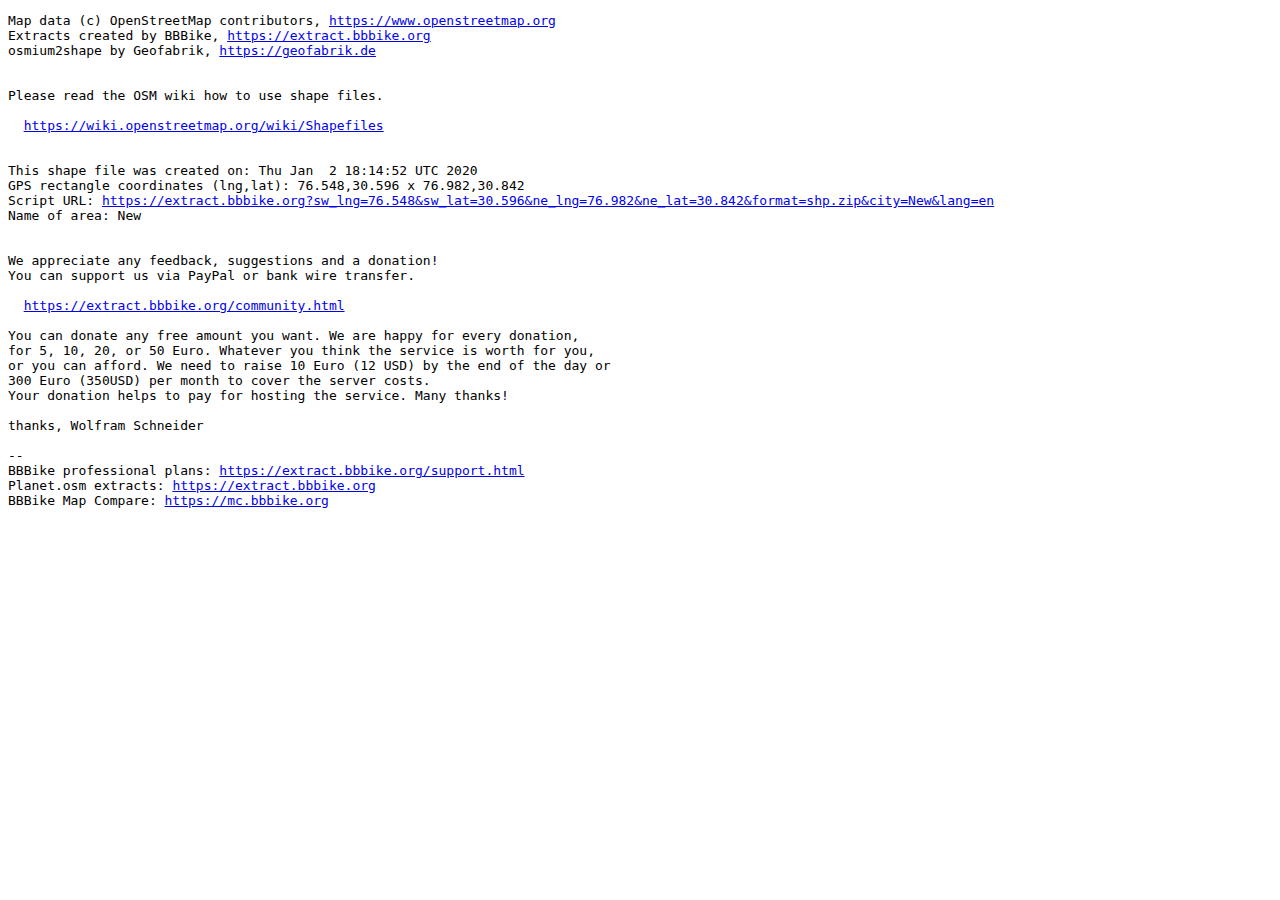
<file: shapefiles-and-maps/Cities/Chandigarh/README.html>
<!DOCTYPE html>
<html>
<head>
  <meta http-equiv="content-type" content="text/html; charset=utf-8">  <title>README</title>
</head>
<body>
  <pre>
Map data (c) OpenStreetMap contributors, <a href="https://www.openstreetmap.org">https://www.openstreetmap.org</a>
Extracts created by BBBike, <a href="https://extract.bbbike.org">https://extract.bbbike.org</a>
osmium2shape by Geofabrik, <a href="https://geofabrik.de">https://geofabrik.de</a>


Please read the OSM wiki how to use shape files.

  <a href="https://wiki.openstreetmap.org/wiki/Shapefiles">https://wiki.openstreetmap.org/wiki/Shapefiles</a>


This shape file was created on: Thu Jan  2 18:14:52 UTC 2020
GPS rectangle coordinates (lng,lat): 76.548,30.596 x 76.982,30.842
Script URL: <a href="https://extract.bbbike.org?sw_lng=76.548&amp;sw_lat=30.596&amp;ne_lng=76.982&amp;ne_lat=30.842&amp;format=shp.zip&amp;city=New&amp;lang=en">https://extract.bbbike.org?sw_lng=76.548&amp;sw_lat=30.596&amp;ne_lng=76.982&amp;ne_lat=30.842&amp;format=shp.zip&amp;city=New&amp;lang=en</a>
Name of area: New


We appreciate any feedback, suggestions and a donation!
You can support us via PayPal or bank wire transfer.

  <a href="https://extract.bbbike.org/community.html">https://extract.bbbike.org/community.html</a>

You can donate any free amount you want. We are happy for every donation,
for 5, 10, 20, or 50 Euro. Whatever you think the service is worth for you,
or you can afford. We need to raise 10 Euro (12 USD) by the end of the day or
300 Euro (350USD) per month to cover the server costs.
Your donation helps to pay for hosting the service. Many thanks!

thanks, Wolfram Schneider

--
BBBike professional plans: <a href="https://extract.bbbike.org/support.html">https://extract.bbbike.org/support.html</a>
Planet.osm extracts: <a href="https://extract.bbbike.org">https://extract.bbbike.org</a>
BBBike Map Compare: <a href="https://mc.bbbike.org">https://mc.bbbike.org</a>
</pre>
</body>
</html>
</file>
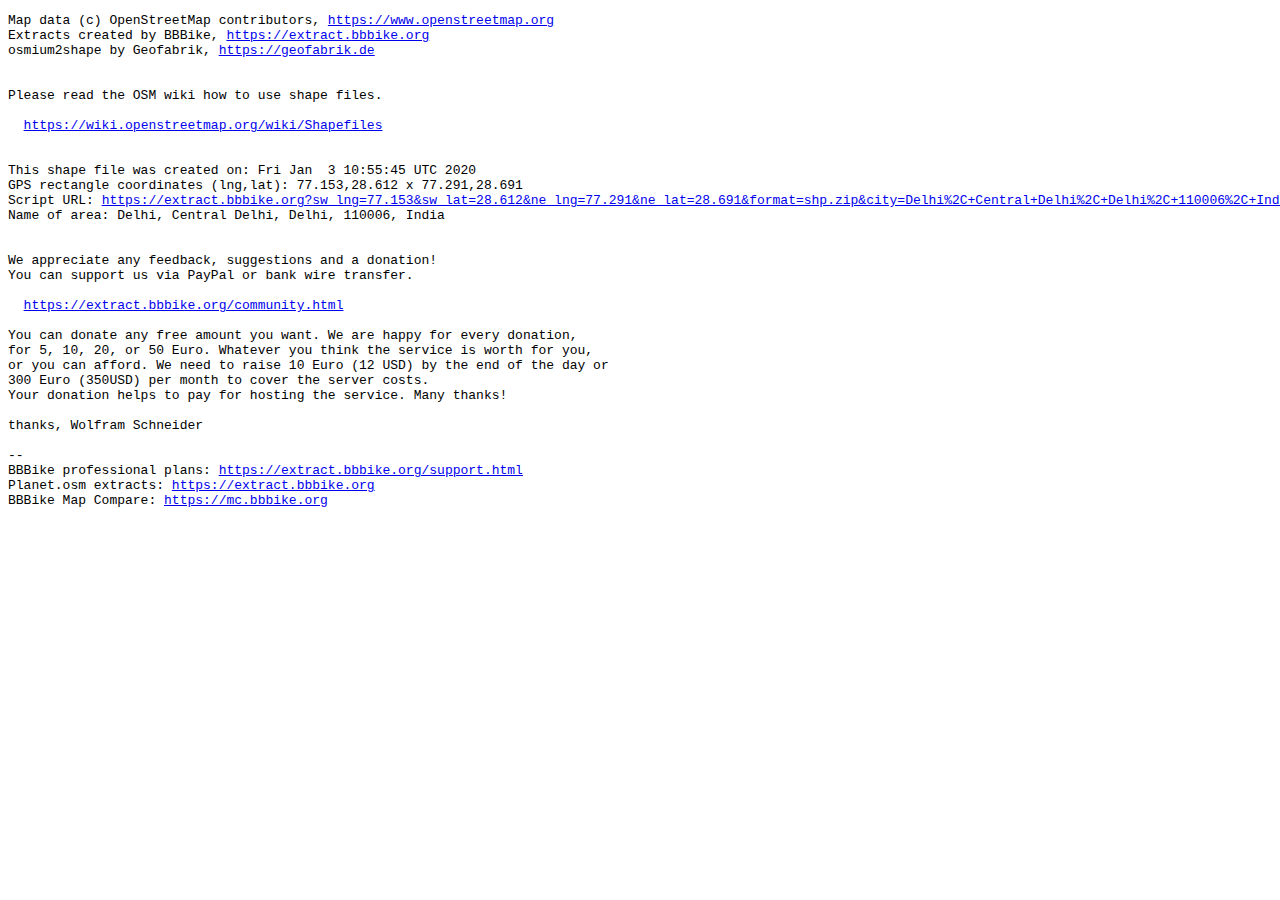
<file: shapefiles-and-maps/Cities/Delhi/README.html>
<!DOCTYPE html>
<html>
<head>
  <meta http-equiv="content-type" content="text/html; charset=utf-8">  <title>README</title>
</head>
<body>
  <pre>
Map data (c) OpenStreetMap contributors, <a href="https://www.openstreetmap.org">https://www.openstreetmap.org</a>
Extracts created by BBBike, <a href="https://extract.bbbike.org">https://extract.bbbike.org</a>
osmium2shape by Geofabrik, <a href="https://geofabrik.de">https://geofabrik.de</a>


Please read the OSM wiki how to use shape files.

  <a href="https://wiki.openstreetmap.org/wiki/Shapefiles">https://wiki.openstreetmap.org/wiki/Shapefiles</a>


This shape file was created on: Fri Jan  3 10:55:45 UTC 2020
GPS rectangle coordinates (lng,lat): 77.153,28.612 x 77.291,28.691
Script URL: <a href="https://extract.bbbike.org?sw_lng=77.153&amp;sw_lat=28.612&amp;ne_lng=77.291&amp;ne_lat=28.691&amp;format=shp.zip&amp;city=Delhi%2C+Central+Delhi%2C+Delhi%2C+110006%2C+India&amp;lang=en">https://extract.bbbike.org?sw_lng=77.153&amp;sw_lat=28.612&amp;ne_lng=77.291&amp;ne_lat=28.691&amp;format=shp.zip&amp;city=Delhi%2C+Central+Delhi%2C+Delhi%2C+110006%2C+India&amp;lang=en</a>
Name of area: Delhi, Central Delhi, Delhi, 110006, India


We appreciate any feedback, suggestions and a donation!
You can support us via PayPal or bank wire transfer.

  <a href="https://extract.bbbike.org/community.html">https://extract.bbbike.org/community.html</a>

You can donate any free amount you want. We are happy for every donation,
for 5, 10, 20, or 50 Euro. Whatever you think the service is worth for you,
or you can afford. We need to raise 10 Euro (12 USD) by the end of the day or
300 Euro (350USD) per month to cover the server costs.
Your donation helps to pay for hosting the service. Many thanks!

thanks, Wolfram Schneider

--
BBBike professional plans: <a href="https://extract.bbbike.org/support.html">https://extract.bbbike.org/support.html</a>
Planet.osm extracts: <a href="https://extract.bbbike.org">https://extract.bbbike.org</a>
BBBike Map Compare: <a href="https://mc.bbbike.org">https://mc.bbbike.org</a>
</pre>
</body>
</html>
</file>
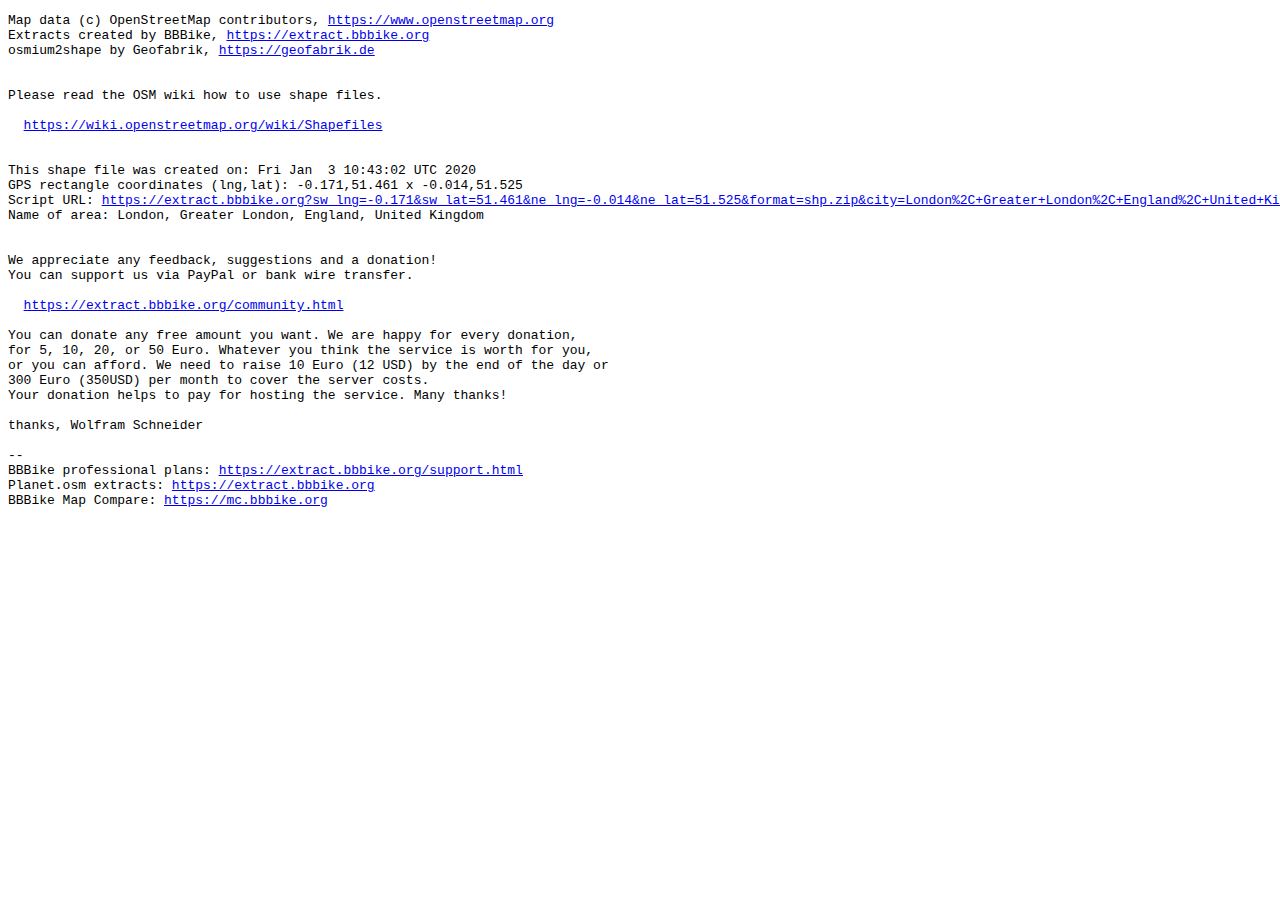
<file: shapefiles-and-maps/Cities/London/README.html>
<!DOCTYPE html>
<html>
<head>
  <meta http-equiv="content-type" content="text/html; charset=utf-8">  <title>README</title>
</head>
<body>
  <pre>
Map data (c) OpenStreetMap contributors, <a href="https://www.openstreetmap.org">https://www.openstreetmap.org</a>
Extracts created by BBBike, <a href="https://extract.bbbike.org">https://extract.bbbike.org</a>
osmium2shape by Geofabrik, <a href="https://geofabrik.de">https://geofabrik.de</a>


Please read the OSM wiki how to use shape files.

  <a href="https://wiki.openstreetmap.org/wiki/Shapefiles">https://wiki.openstreetmap.org/wiki/Shapefiles</a>


This shape file was created on: Fri Jan  3 10:43:02 UTC 2020
GPS rectangle coordinates (lng,lat): -0.171,51.461 x -0.014,51.525
Script URL: <a href="https://extract.bbbike.org?sw_lng=-0.171&amp;sw_lat=51.461&amp;ne_lng=-0.014&amp;ne_lat=51.525&amp;format=shp.zip&amp;city=London%2C+Greater+London%2C+England%2C+United+Kingdom&amp;lang=en">https://extract.bbbike.org?sw_lng=-0.171&amp;sw_lat=51.461&amp;ne_lng=-0.014&amp;ne_lat=51.525&amp;format=shp.zip&amp;city=London%2C+Greater+London%2C+England%2C+United+Kingdom&amp;lang=en</a>
Name of area: London, Greater London, England, United Kingdom


We appreciate any feedback, suggestions and a donation!
You can support us via PayPal or bank wire transfer.

  <a href="https://extract.bbbike.org/community.html">https://extract.bbbike.org/community.html</a>

You can donate any free amount you want. We are happy for every donation,
for 5, 10, 20, or 50 Euro. Whatever you think the service is worth for you,
or you can afford. We need to raise 10 Euro (12 USD) by the end of the day or
300 Euro (350USD) per month to cover the server costs.
Your donation helps to pay for hosting the service. Many thanks!

thanks, Wolfram Schneider

--
BBBike professional plans: <a href="https://extract.bbbike.org/support.html">https://extract.bbbike.org/support.html</a>
Planet.osm extracts: <a href="https://extract.bbbike.org">https://extract.bbbike.org</a>
BBBike Map Compare: <a href="https://mc.bbbike.org">https://mc.bbbike.org</a>
</pre>
</body>
</html>
</file>
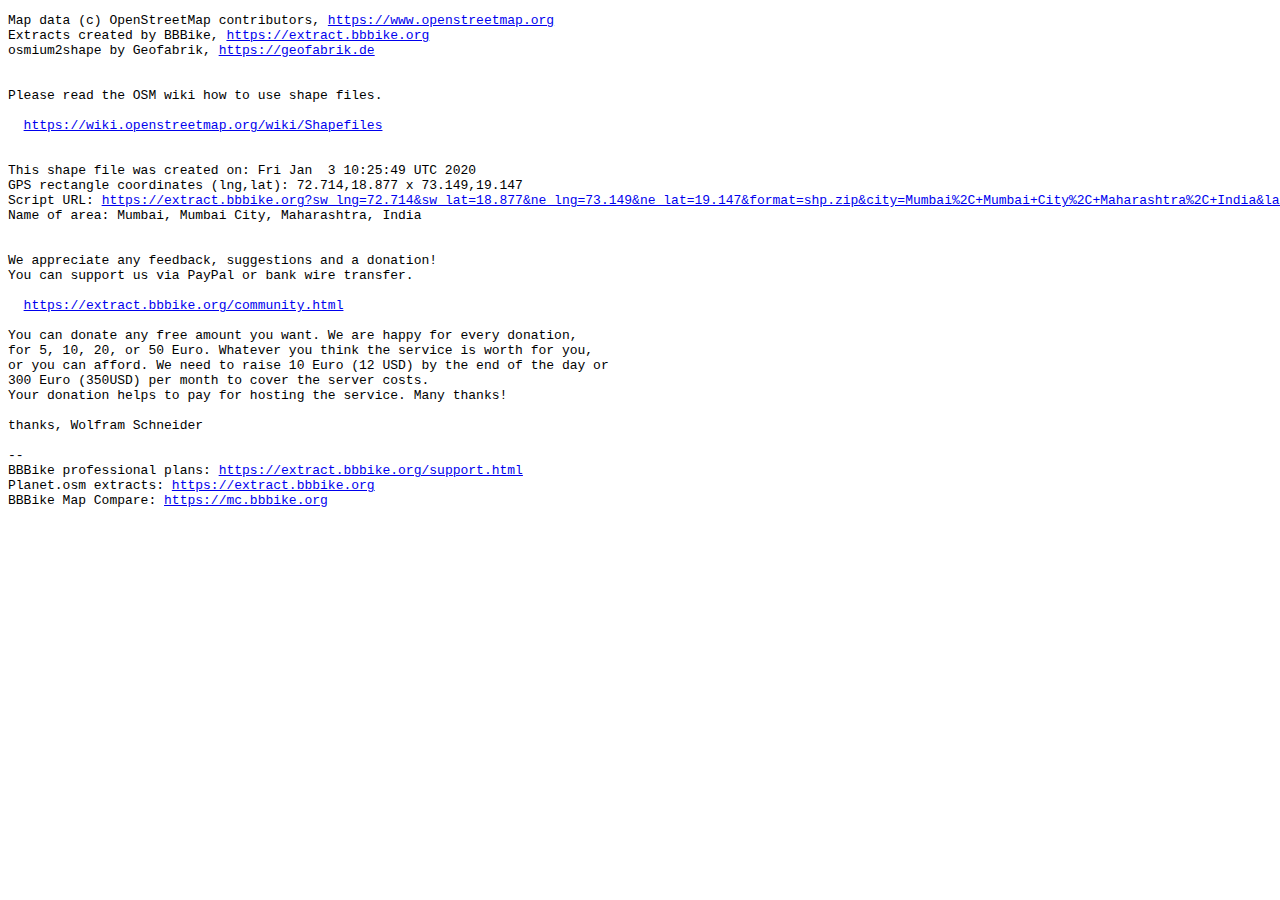
<file: shapefiles-and-maps/Cities/Mumbai/README.html>
<!DOCTYPE html>
<html>
<head>
  <meta http-equiv="content-type" content="text/html; charset=utf-8">  <title>README</title>
</head>
<body>
  <pre>
Map data (c) OpenStreetMap contributors, <a href="https://www.openstreetmap.org">https://www.openstreetmap.org</a>
Extracts created by BBBike, <a href="https://extract.bbbike.org">https://extract.bbbike.org</a>
osmium2shape by Geofabrik, <a href="https://geofabrik.de">https://geofabrik.de</a>


Please read the OSM wiki how to use shape files.

  <a href="https://wiki.openstreetmap.org/wiki/Shapefiles">https://wiki.openstreetmap.org/wiki/Shapefiles</a>


This shape file was created on: Fri Jan  3 10:25:49 UTC 2020
GPS rectangle coordinates (lng,lat): 72.714,18.877 x 73.149,19.147
Script URL: <a href="https://extract.bbbike.org?sw_lng=72.714&amp;sw_lat=18.877&amp;ne_lng=73.149&amp;ne_lat=19.147&amp;format=shp.zip&amp;city=Mumbai%2C+Mumbai+City%2C+Maharashtra%2C+India&amp;lang=en">https://extract.bbbike.org?sw_lng=72.714&amp;sw_lat=18.877&amp;ne_lng=73.149&amp;ne_lat=19.147&amp;format=shp.zip&amp;city=Mumbai%2C+Mumbai+City%2C+Maharashtra%2C+India&amp;lang=en</a>
Name of area: Mumbai, Mumbai City, Maharashtra, India


We appreciate any feedback, suggestions and a donation!
You can support us via PayPal or bank wire transfer.

  <a href="https://extract.bbbike.org/community.html">https://extract.bbbike.org/community.html</a>

You can donate any free amount you want. We are happy for every donation,
for 5, 10, 20, or 50 Euro. Whatever you think the service is worth for you,
or you can afford. We need to raise 10 Euro (12 USD) by the end of the day or
300 Euro (350USD) per month to cover the server costs.
Your donation helps to pay for hosting the service. Many thanks!

thanks, Wolfram Schneider

--
BBBike professional plans: <a href="https://extract.bbbike.org/support.html">https://extract.bbbike.org/support.html</a>
Planet.osm extracts: <a href="https://extract.bbbike.org">https://extract.bbbike.org</a>
BBBike Map Compare: <a href="https://mc.bbbike.org">https://mc.bbbike.org</a>
</pre>
</body>
</html>
</file>
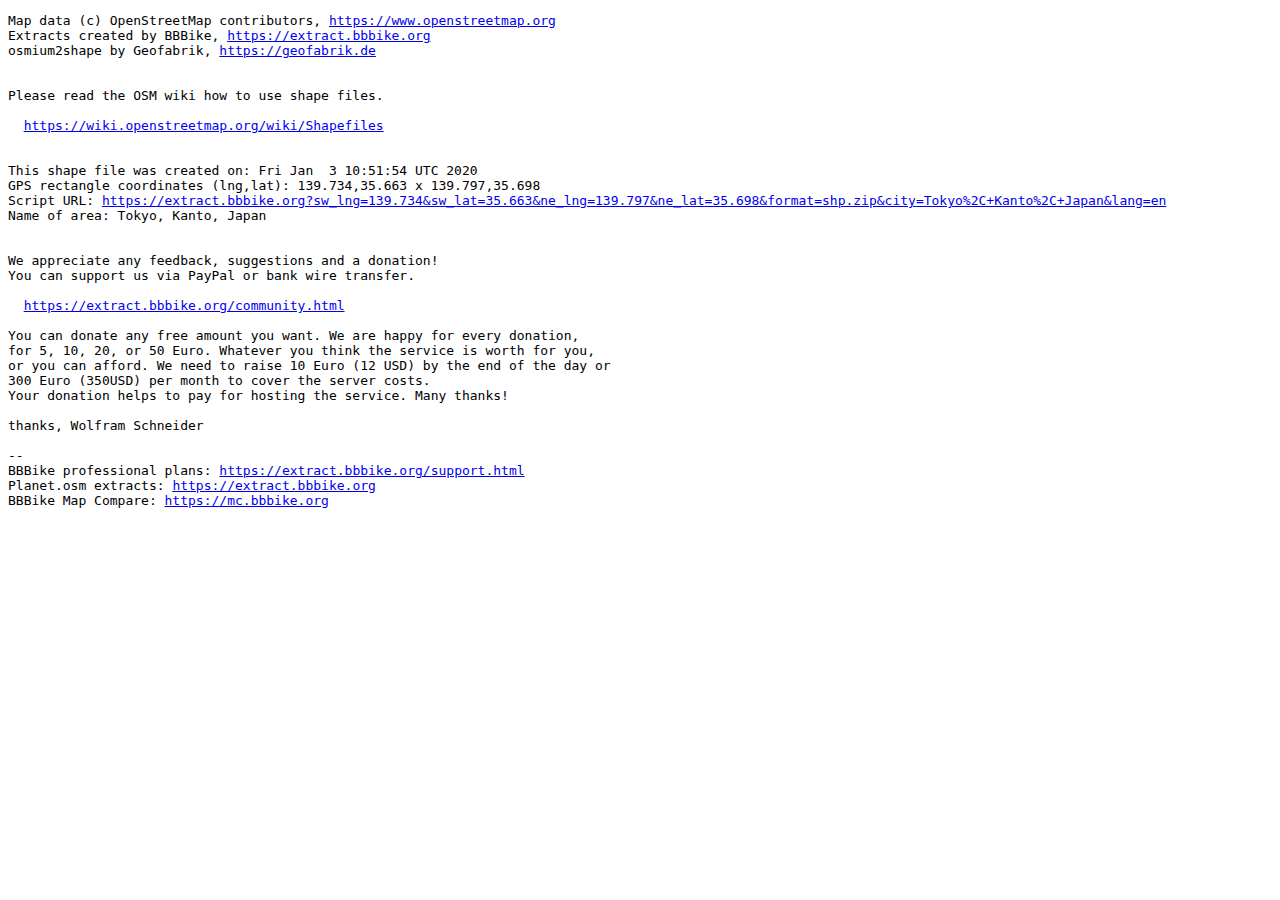
<file: shapefiles-and-maps/Cities/Tokyo/README.html>
<!DOCTYPE html>
<html>
<head>
  <meta http-equiv="content-type" content="text/html; charset=utf-8">  <title>README</title>
</head>
<body>
  <pre>
Map data (c) OpenStreetMap contributors, <a href="https://www.openstreetmap.org">https://www.openstreetmap.org</a>
Extracts created by BBBike, <a href="https://extract.bbbike.org">https://extract.bbbike.org</a>
osmium2shape by Geofabrik, <a href="https://geofabrik.de">https://geofabrik.de</a>


Please read the OSM wiki how to use shape files.

  <a href="https://wiki.openstreetmap.org/wiki/Shapefiles">https://wiki.openstreetmap.org/wiki/Shapefiles</a>


This shape file was created on: Fri Jan  3 10:51:54 UTC 2020
GPS rectangle coordinates (lng,lat): 139.734,35.663 x 139.797,35.698
Script URL: <a href="https://extract.bbbike.org?sw_lng=139.734&amp;sw_lat=35.663&amp;ne_lng=139.797&amp;ne_lat=35.698&amp;format=shp.zip&amp;city=Tokyo%2C+Kanto%2C+Japan&amp;lang=en">https://extract.bbbike.org?sw_lng=139.734&amp;sw_lat=35.663&amp;ne_lng=139.797&amp;ne_lat=35.698&amp;format=shp.zip&amp;city=Tokyo%2C+Kanto%2C+Japan&amp;lang=en</a>
Name of area: Tokyo, Kanto, Japan


We appreciate any feedback, suggestions and a donation!
You can support us via PayPal or bank wire transfer.

  <a href="https://extract.bbbike.org/community.html">https://extract.bbbike.org/community.html</a>

You can donate any free amount you want. We are happy for every donation,
for 5, 10, 20, or 50 Euro. Whatever you think the service is worth for you,
or you can afford. We need to raise 10 Euro (12 USD) by the end of the day or
300 Euro (350USD) per month to cover the server costs.
Your donation helps to pay for hosting the service. Many thanks!

thanks, Wolfram Schneider

--
BBBike professional plans: <a href="https://extract.bbbike.org/support.html">https://extract.bbbike.org/support.html</a>
Planet.osm extracts: <a href="https://extract.bbbike.org">https://extract.bbbike.org</a>
BBBike Map Compare: <a href="https://mc.bbbike.org">https://mc.bbbike.org</a>
</pre>
</body>
</html>
</file>
